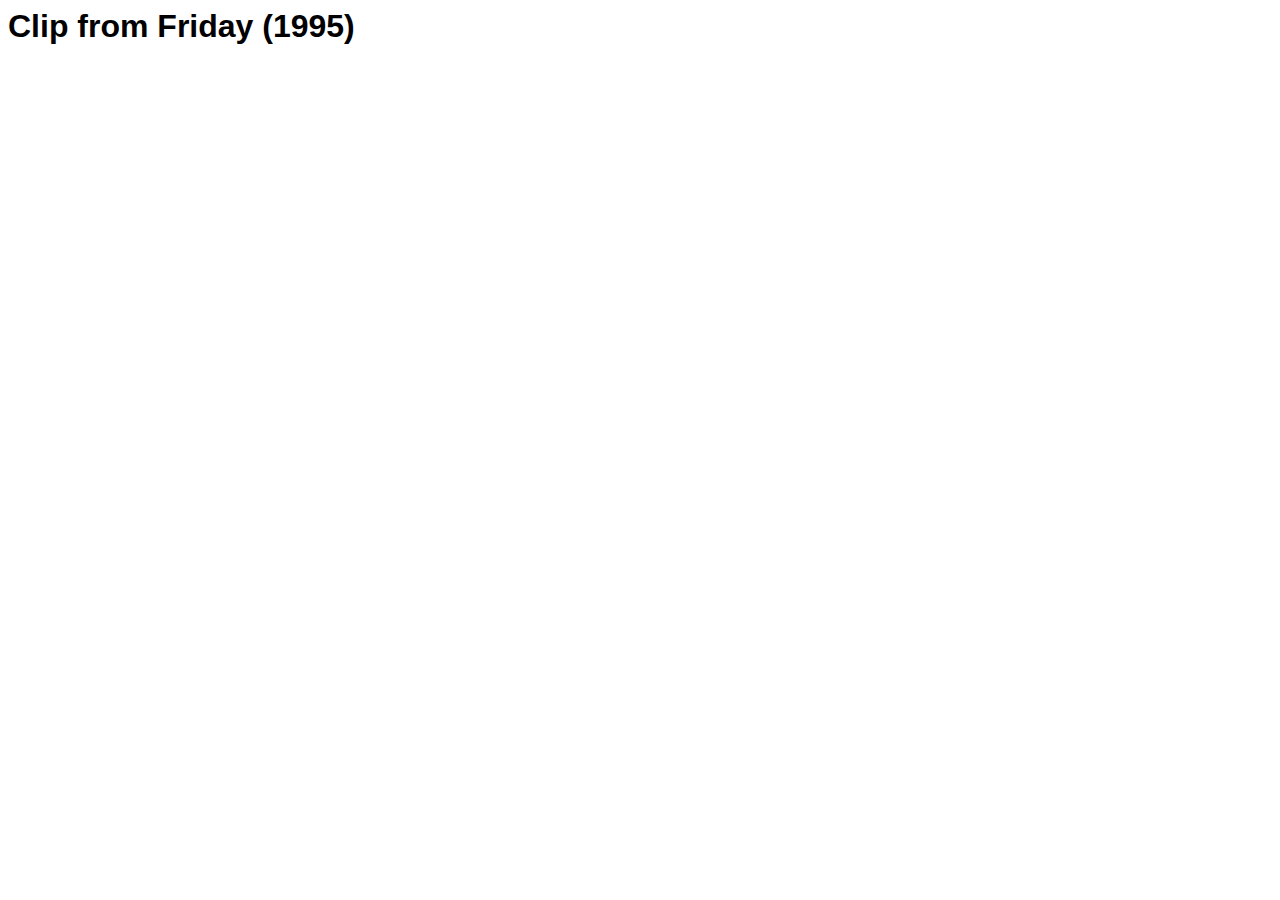
<file: Movie Test/index.html>
<html>
    <head>
        <title>Movie Test</title>
        <link rel="stylesheet" href="style.css">
    </head>
    <body>
        <h1>Clip from Friday (1995)</h1>
        <iframe width="640" height="360" frameborder="0" src="https://mega.nz/embed/D0w3lKbJ#qCgriS0eM2d_ceAa0YfNeNu6UfANvKTtKeqN2IuLvI4!" allowfullscreen ></iframe>
    </body>
</html>
</file>
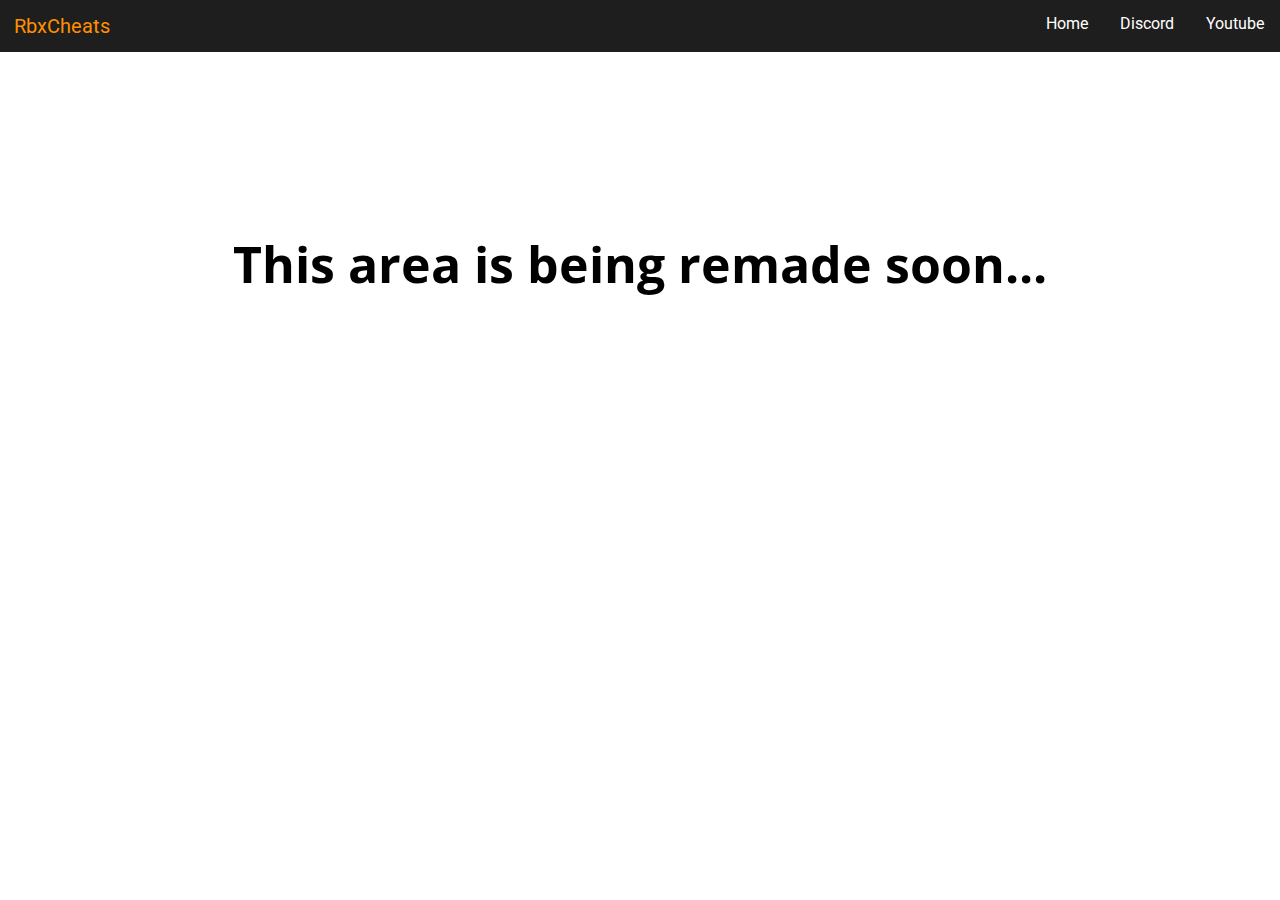
<file: scripts.html>
<html>
  <head>
    <title>RbxCheats | Website Down</title>
    <link rel="shortcut icon" href="https://raw.githubusercontent.com/RbxCheats/RbxCheats/master/favicon.ico" type="image/x-icon">
  
  	<meta property="og:type" content="website">
    <meta property="og:title" content="RbxCheats">
    <meta property="og:description" content="Get The Best GUI's For Prison Life/Redwood Prison">
    <meta property="og:url" content="https://rbxcheats.github.io/RbxCheats/">
    <meta property="og:image" content="https://raw.githubusercontent.com/RbxCheats/RbxCheats/master/BRO.png">
    <meta property="og:color" content="#2AA8F9">
  	<style>
      
@import url('https://fonts.googleapis.com/css?family=Open+Sans+Condensed:300&display=swap');
@import url('https://fonts.googleapis.com/css?family=Roboto&display=swap');

body {
  margin: 0px; 
}

ul {
  list-style-type: none;
  margin: 0;
  padding: 0;
  overflow: hidden;
  background: #1e1e1e;
}

li {
  float: left;
}

li a {
  display: block;
  color: white;
  text-align: right;
  padding: 14px 16px;
  text-decoration: none;
  font-family: 'Roboto', sans-serif;
}

li a:hover {
  color: #FF8F00;
}

h1 {
  font-family: 'Open Sans Condensed', sans-serif;
  font-size: 50px;
}

.background {
      background-image: url("https://raw.githubusercontent.com/RbxCheats/RbxCheats/master/Images/BackgroundBlur.png");
  background-position: center;
  background-repeat: no-repeat;
  background-size: cover;
  height: 500px;
}

.break {
  background: #1e1e1e;
  height: 2px;
  width: 200px;
  display: block;
  text-align: center;
  float: center;
}

img {
  border-style: solid;
  border-color: #000000;
}

#rp {
  font-family: 'Roboto', sans-serif;
  background:#1e1e1e;
  color: white;
  text-decoration:none;
  padding: 15px 50px;
  border-radius: 10px;
  border-style: solid;
  border-color: #1e1e1e;
}

#rp:hover {
  transition-duration: 0.3s;
  background: white;
  color: #000000;
}
  
  .footer {
  text-align: center;
  background: #1e1e1e;
  height: 150px;
}

p {
  font-family: 'Roboto', sans-serif;
}
  	</style>
  </head>
  <body>
    <ul>
  <li style="color:#FF8F00;margin: 14px;font-size:20px;font-family: 'Roboto', sans-serif;">RbxCheats</li>
  <li style="text-align:right;float:right;"><a href="https://www.youtube.com/c/JmuseV2" style="text-align:right;" target="_blank">Youtube</a>
    </li><li style="text-align:right;float:right;"><a href="https://discord.me/rbxcheats" style="text-align:right;" target="_blank">Discord</a>
      </li><li style="text-align:right;float:right;"><a href="https://rbxcheats.github.io/RbxCheats" style="text-align:right;">Home</a>
</li></ul>
    <br>
    <br>
    <br>
    <br>
    <br>
    <br>
    <br>
    <br>
    <center><h1>This area is being remade soon...</h1></center>
  </body>
</html>
</file>
<file: Movie Test/style.css>
h1 {
    font-family: Arial, Helvetica, sans-serif;
}
</file>
